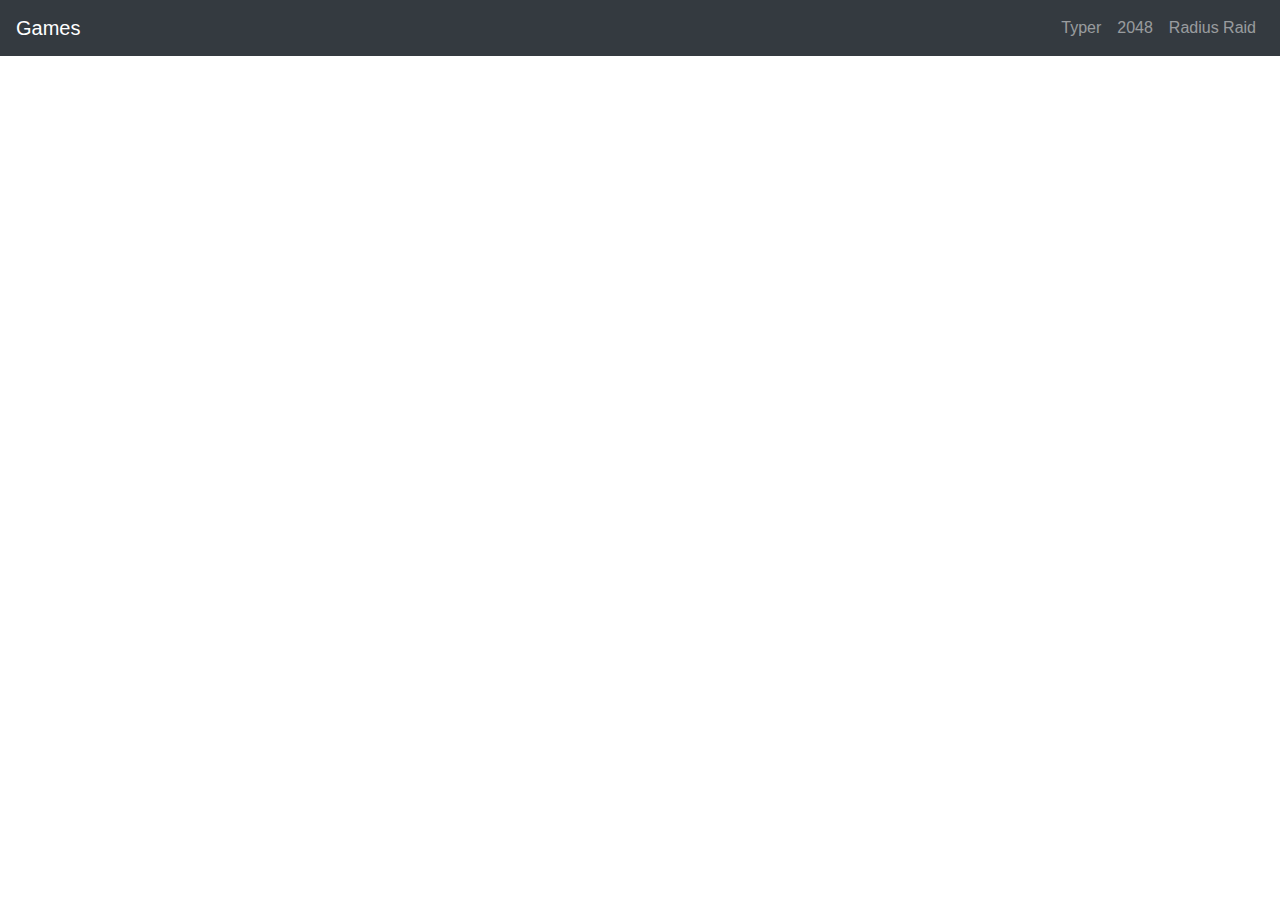
<file: mainpage/index.html>
<!DOCTYPE html>
<html lang="en">
<head>
    <meta charset="UTF-8">
    <meta http-equiv="X-UA-Compatible" content="IE=edge">
    <meta name="viewport" content="width=device-width, initial-scale=1.0">
    <title>Let's Play Some Games!</title>
    <link rel="stylesheet" href="https://stackpath.bootstrapcdn.com/bootstrap/4.4.1/css/bootstrap.min.css" integrity="sha384-Vkoo8x4CGsO3+Hhxv8T/Q5PaXtkKtu6ug5TOeNV6gBiFeWPGFN9MuhOf23Q9Ifjh" crossorigin="anonymous">
    <script src="header.js"></script>
</head>
<body>
    <header></header>
    <script src="https://code.jquery.com/jquery-3.4.1.slim.min.js" integrity="sha384-J6qa4849blE2+poT4WnyKhv5vZF5SrPo0iEjwBvKU7imGFAV0wwj1yYfoRSJoZ+n" crossorigin="anonymous"></script>
    <script src="https://cdn.jsdelivr.net/npm/popper.js@1.16.0/dist/umd/popper.min.js" integrity="sha384-Q6E9RHvbIyZFJoft+2mJbHaEWldlvI9IOYy5n3zV9zzTtmI3UksdQRVvoxMfooAo" crossorigin="anonymous"></script>
    <script src="https://stackpath.bootstrapcdn.com/bootstrap/4.4.1/js/bootstrap.min.js" integrity="sha384-wfSDF2E50Y2D1uUdj0O3uMBJnjuUD4Ih7YwaYd1iqfktj0Uod8GCExl3Og8ifwB6"    crossorigin="anonymous"></script>
</body>
</html>
</file>
